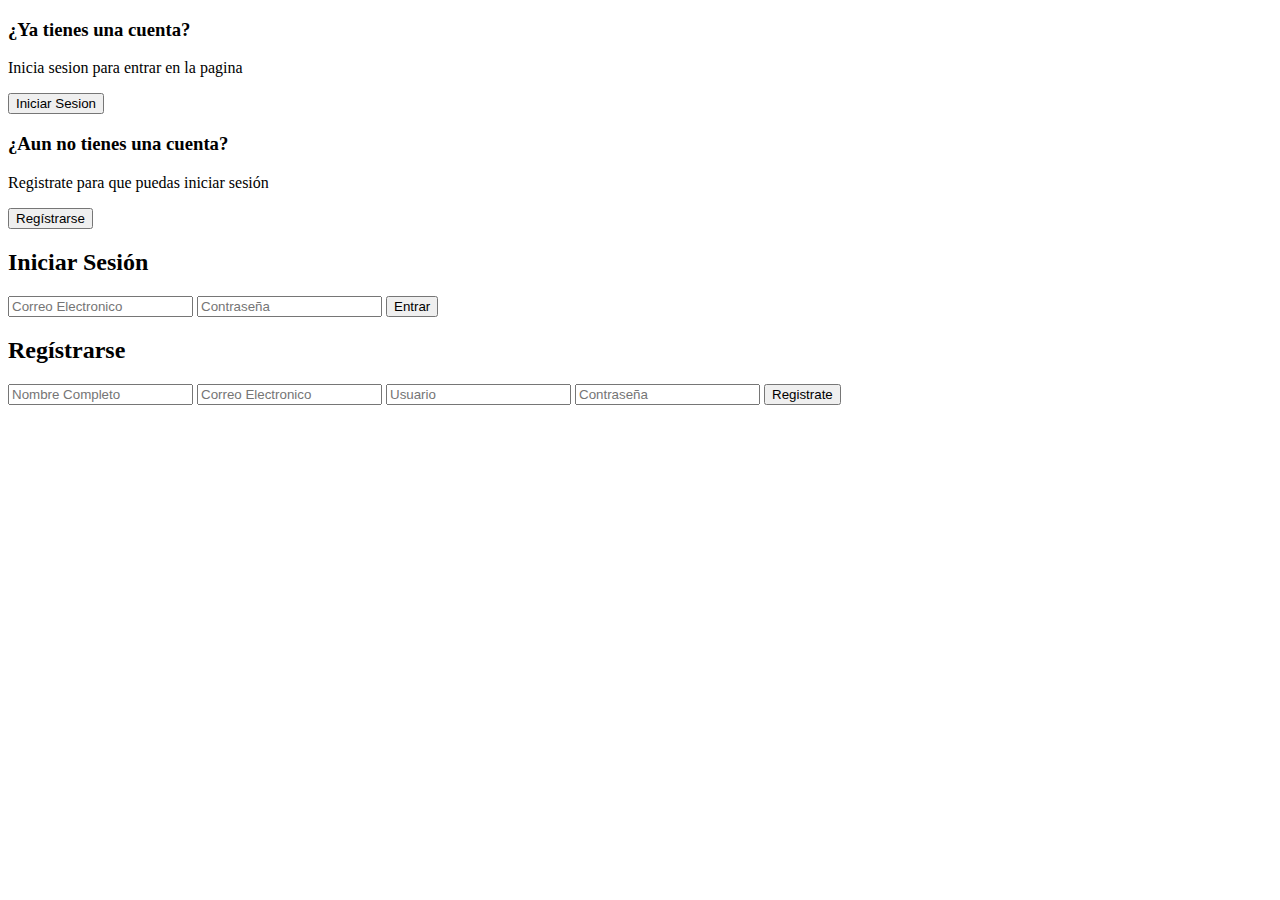
<file: src/main/resources/templates/login.html>
<!DOCTYPE html>
<html lang="en">
<head>
    <meta charset="UTF-8">
    <meta name="viewport" content="width=device-width, initial-scale=1.0">
    <title>login</title>
    <link href="https://fonts.googleapis.com/css2?family=Roboto:ital,wght@0,100;0,300;0,400;0,500;0,700;0,900;1,100;1,300;1,400;1,500;1,700;1,900&display=swap" rel="stylesheet">
    <link rel="stylesheet" th:href="@{style/estilos.css}"  type="text/css">
</head>
<body>

    <main>
        <div  class="contenedor__todo">
           <div  class="caja__trasera">
                <div class="caja__trasera-login">
                    <h3>¿Ya tienes una cuenta?</h3>
                    <p>Inicia sesion para entrar en la pagina</p>
                    <button id="btn__iniciar-sesion">Iniciar Sesion</button>
                </div>
                <div class="caja__trasera-register">
                    <h3>¿Aun no tienes una cuenta?</h3>
                    <p>Registrate para que puedas iniciar sesión </p>
                    <button id="btn__registrarse">Regístrarse</button>
                </div>
            </div>
            <!--Formulario de login y registro-->
            <div class="contenedor__login-register">
                <!--Login-->
                <form action="" class="formulario__login">
                    <h2>Iniciar Sesión</h2>
                    <input type="text" placeholder="Correo Electronico">
                    <input type="password" placeholder="Contraseña">
                    <button>Entrar</button>
                </form>
                <!--Registro-->
                <form action="" class="formulario__register">
                    <h2>Regístrarse</h2>
                    <input type="text" placeholder="Nombre Completo">
                    <input type="text" placeholder="Correo Electronico">
                    <input type="text" placeholder="Usuario">
                    <input type="password" placeholder="Contraseña">
                    <button>Registrate</button>
                </form>
            </div>
        </div>
    </main>
    <script th:src="@{script/login.js}"></script>
</body>
</html>
</file>
